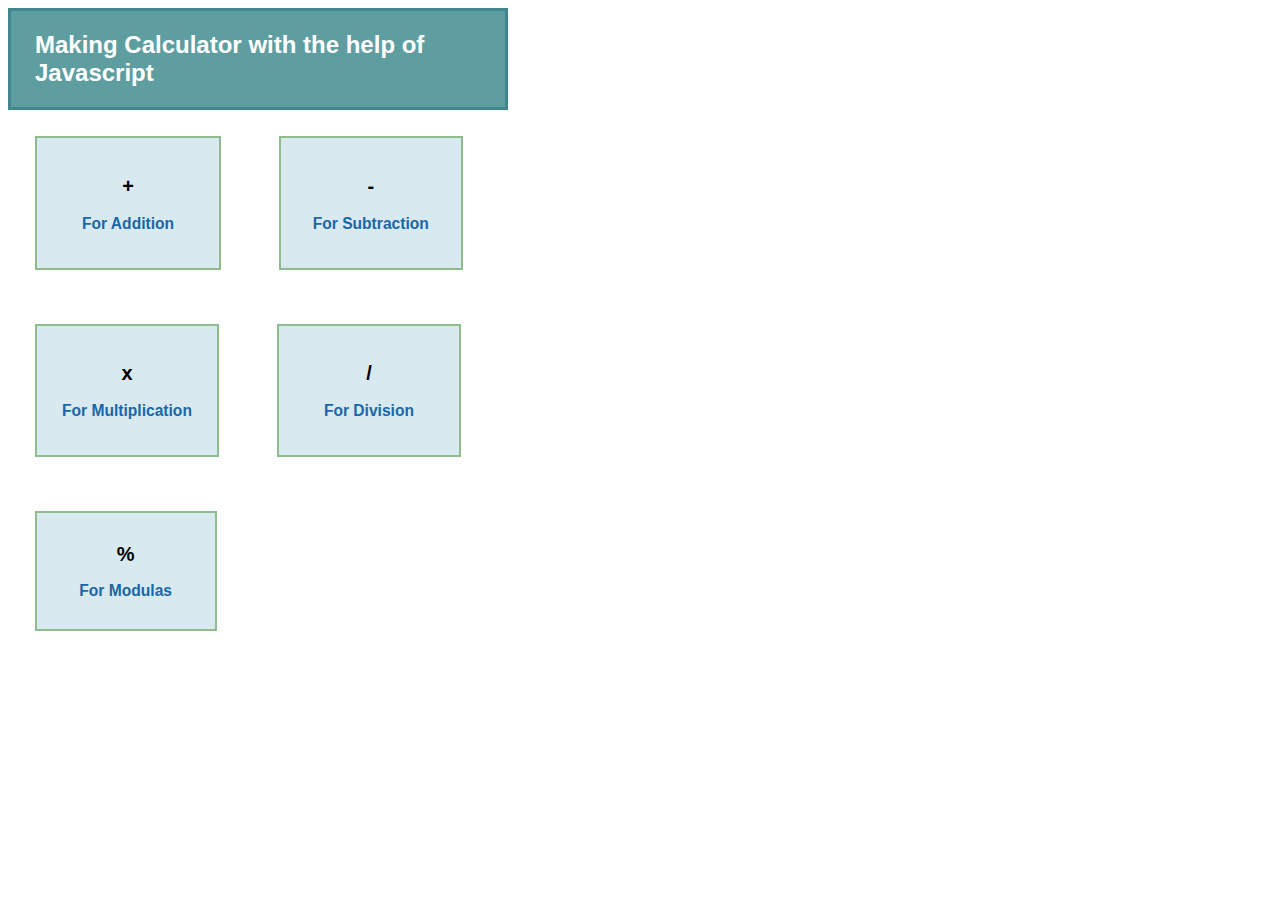
<file: index.html>
<!DOCTYPE html>
<html lang="en">
<head>
    <meta charset="UTF-8">
    <meta http-equiv="X-UA-Compatible" content="IE=edge">
    <meta name="viewport" content="width=device-width, initial-scale=1.0">
    <title>Calculator</title>
    <link rel="stylesheet" href="style.css">
</head>
<body>
    <header>
        <h2 class="mc">Making Calculator with the help of Javascript</h2> 
    </header>
    <div class="addsub">
        <button class="a"><h2>+</h2><a href="./addition.html"><h3>For Addition</h3></a></button>
        <button class="s"><h2>-</h2><a href="./subtract.html"><h3>For Subtraction</h3></a></button>
    </div>
    <div class="muldiv">
        <button class="m"><h2>x</h2><a href="./multiply.html"><h3>For Multiplication</h3></a></button>
        <button class="d"><h2>/</h2><a href="./divide.html"><h3>For Division</h3></a></button>
    </div>
    <div class="mod">
        <button class="modu"><h2>%</h2><a href="./modulus.html"><h3>For Modulas</h3></a></button>
    </div>
    <script type="module">
        alert( "This website is responsive for all screen sizes." );
    </script>
</body>
</html>
</file>
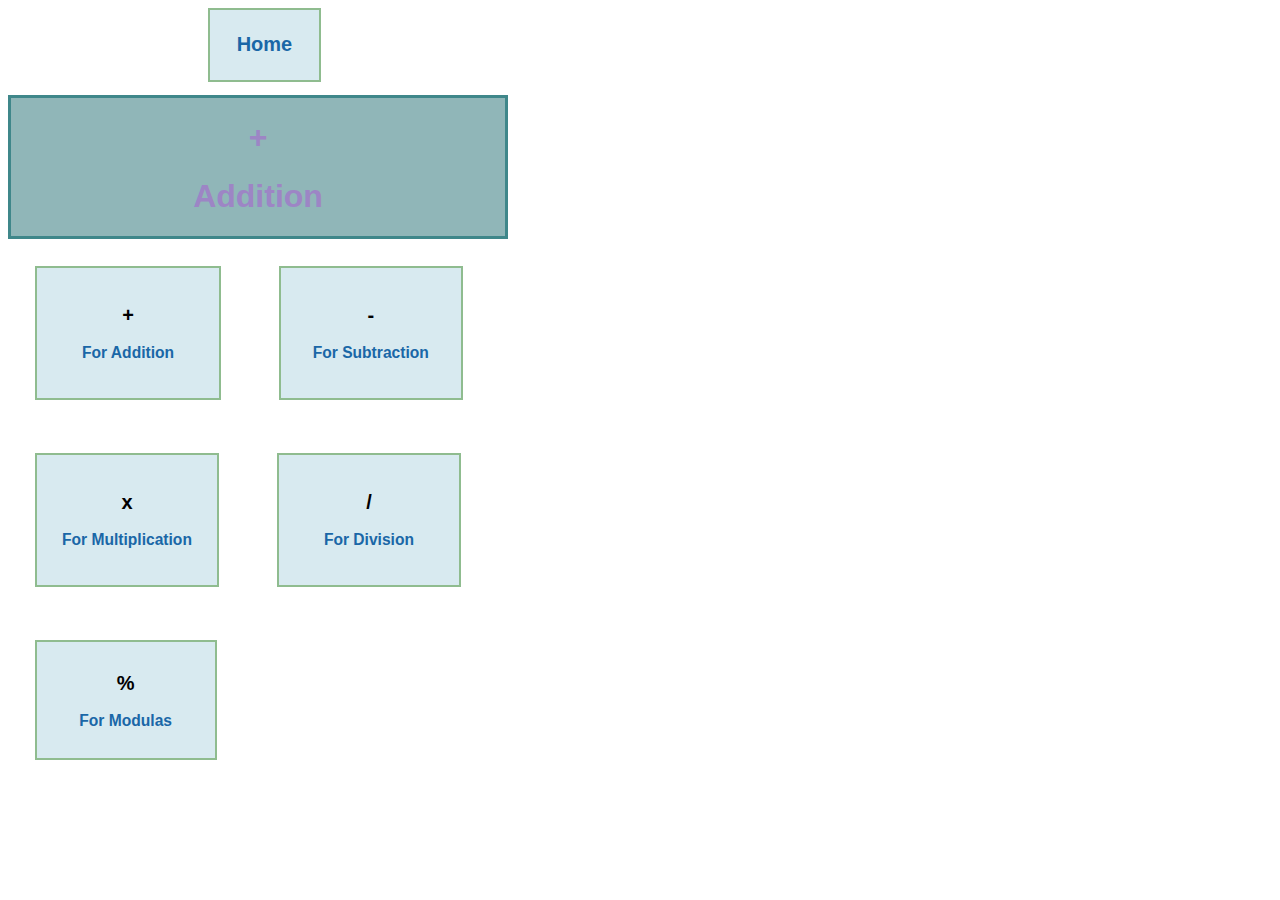
<file: addition.html>
<!DOCTYPE html>
<html lang="en">
<head>
    <meta charset="UTF-8">
    <meta http-equiv="X-UA-Compatible" content="IE=edge">
    <meta name="viewport" content="width=device-width, initial-scale=1.0">
    <title>Addition</title>
    <link rel="stylesheet" href="style.css">
</head>
<body>
    
        <button class="home"><a href="./index.html"><h2>Home</h2></a></button>
    <div class="a">
    <h1>+</h1>
    <h1>Addition</h1>
    </div>
    <div class="addsub">
        <button class="a"><h2>+</h2><a href="./addition.html"><h3>For Addition</h3></a></button>
        <button class="s"><h2>-</h2><a href="./subtract.html"><h3>For Subtraction</h3></a></button>
    </div>
    <div class="muldiv">
        <button class="m"><h2>x</h2><a href="./multiply.html"><h3>For Multiplication</h3></a></button>
        <button class="d"><h2>/</h2><a href="./divide.html"><h3>For Division</h3></a></button>
    </div>
    <div class="mod">
        <button class="modu"><h2>%</h2><a href="./modulus.html"><h3>For Modulas</h3></a></button>
    </div>
    <script src="./add.mjs"></script>
</body>
</html>
</file>
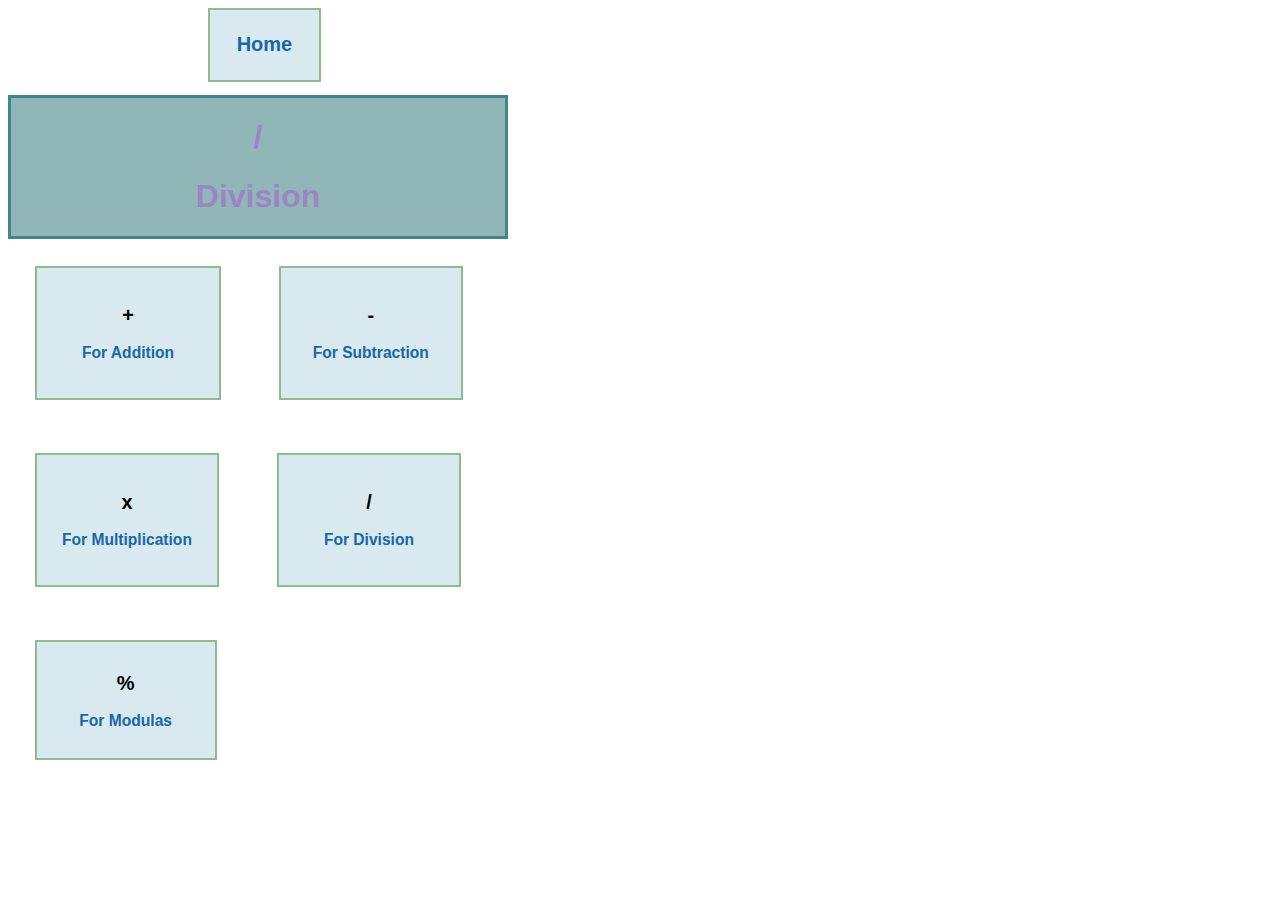
<file: divide.html>
<!DOCTYPE html>
<html lang="en">
<head>
    <meta charset="UTF-8">
    <meta http-equiv="X-UA-Compatible" content="IE=edge">
    <meta name="viewport" content="width=device-width, initial-scale=1.0">
    <title>Division</title>
    <link rel="stylesheet" href="style.css">
</head>
<body>
    <button class="home"><a href="./index.html"><h2>Home</h2></a></button>
    <div class="a">
    <h1>/</h1>
    <h1>Division</h1>
    </div>
    <div class="addsub">
        <button class="a"><h2>+</h2><a href="./addition.html"><h3>For Addition</h3></a></button>
        <button class="s"><h2>-</h2><a href="./subtract.html"><h3>For Subtraction</h3></a></button>
    </div>
    <div class="muldiv">
        <button class="m"><h2>x</h2><a href="./multiply.html"><h3>For Multiplication</h3></a></button>
        <button class="d"><h2>/</h2><a href="./divide.html"><h3>For Division</h3></a></button>
    </div>
    <div class="mod">
        <button class="modu"><h2>%</h2><a href="./modulus.html"><h3>For Modulas</h3></a></button>
    </div>
    <script src="./div.mjs"></script>
</body>
</html>
</file>
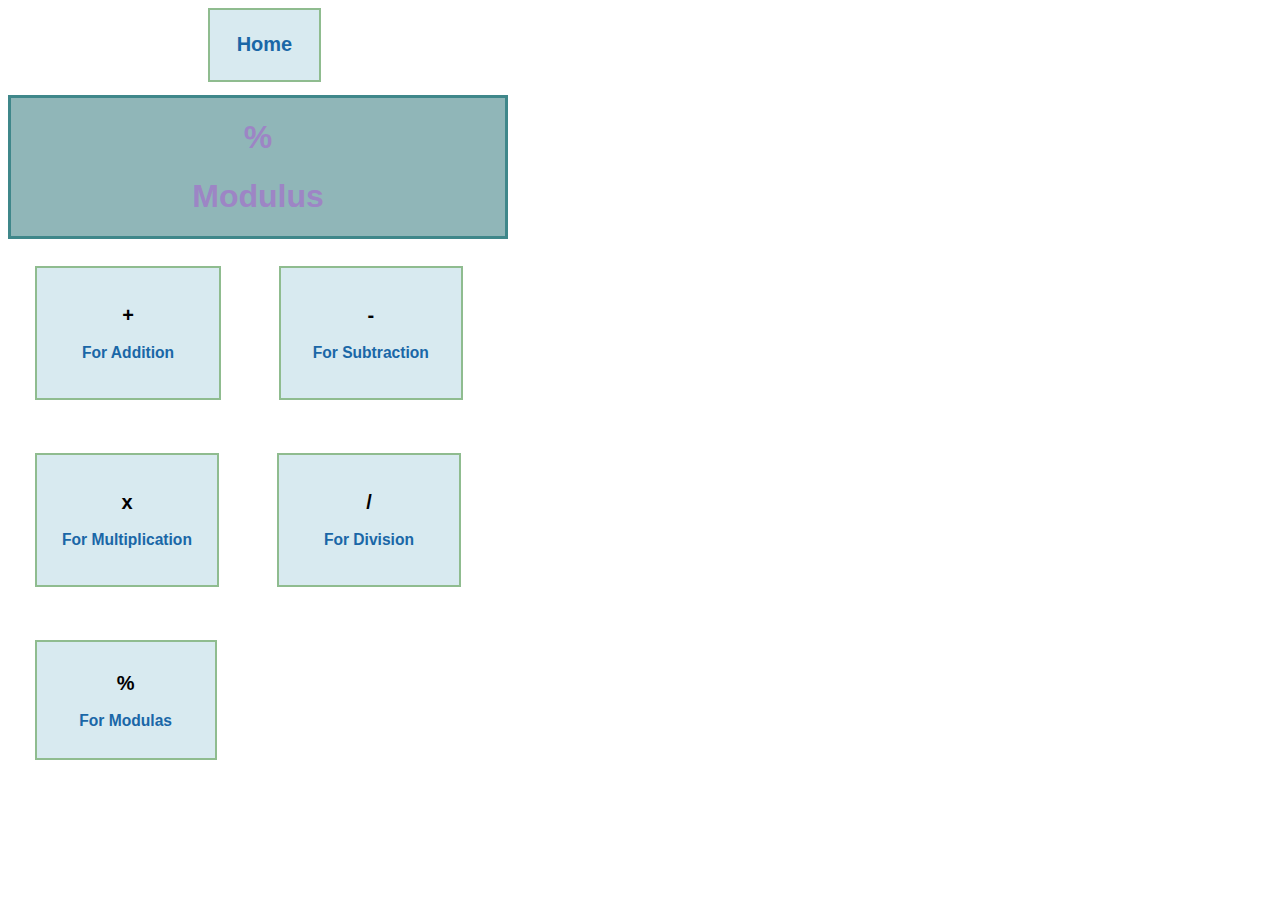
<file: modulus.html>
<!DOCTYPE html>
<html lang="en">
<head>
    <meta charset="UTF-8">
    <meta http-equiv="X-UA-Compatible" content="IE=edge">
    <meta name="viewport" content="width=device-width, initial-scale=1.0">
    <title>Modulus</title>
    <link rel="stylesheet" href="style.css">
</head>
<body>
    
        <button class="home"><a href="./index.html"><h2>Home</h2></a></button>
    <div class="a">
    <h1>%</h1>
    <h1>Modulus</h1>
    </div>
    <div class="addsub">
        <button class="a"><h2>+</h2><a href="./addition.html"><h3>For Addition</h3></a></button>
        <button class="s"><h2>-</h2><a href="./subtract.html"><h3>For Subtraction</h3></a></button>
    </div>
    <div class="muldiv">
        <button class="m"><h2>x</h2><a href="./multiply.html"><h3>For Multiplication</h3></a></button>
        <button class="d"><h2>/</h2><a href="./divide.html"><h3>For Division</h3></a></button>
    </div>
    <div class="mod">
        <button class="modu"><h2>%</h2><a href="./modulus.html"><h3>For Modulas</h3></a></button>
    </div>
    <script src="./mod.mjs"></script>
</body>
</html>
</file>
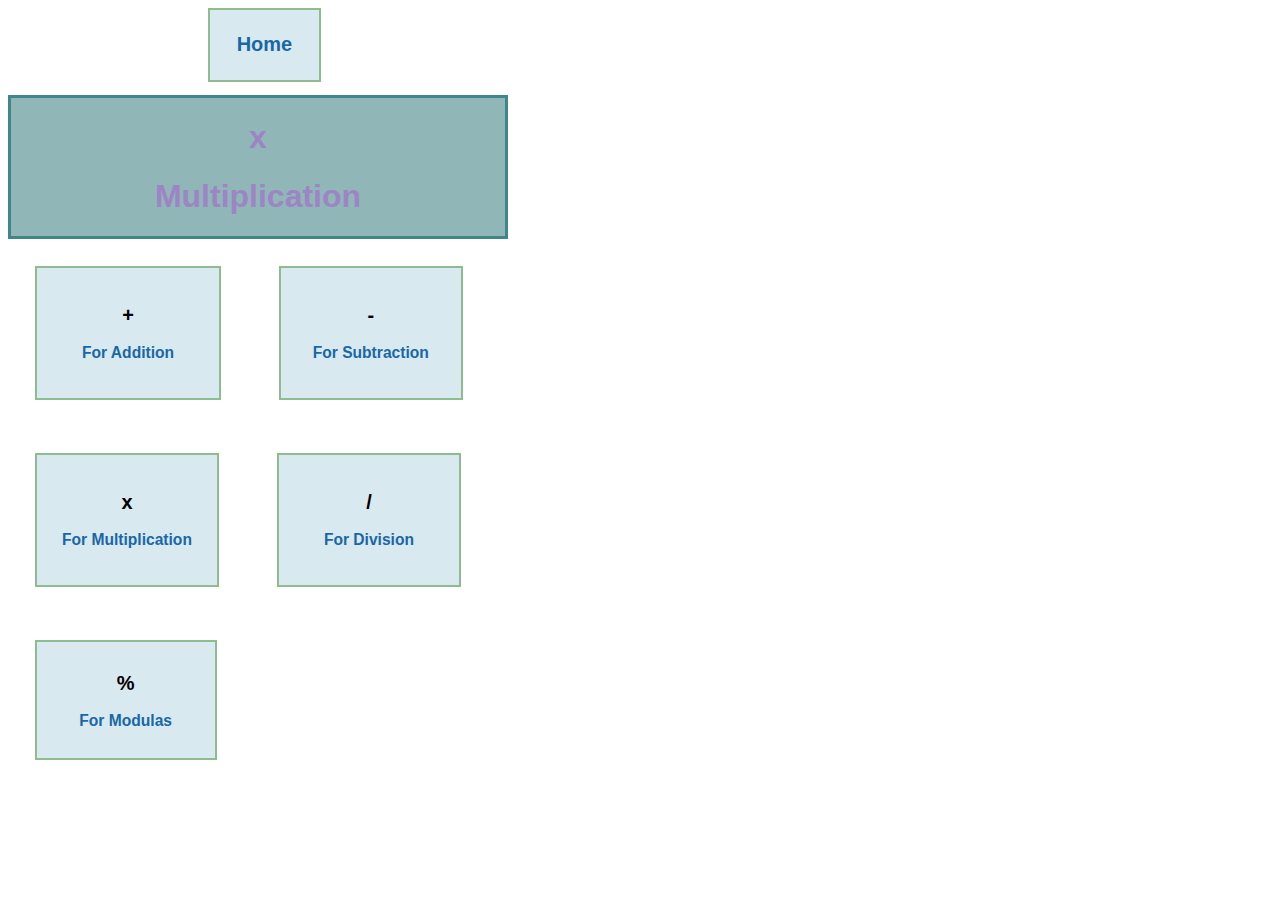
<file: multiply.html>
<!DOCTYPE html>
<html lang="en">
<head>
    <meta charset="UTF-8">
    <meta http-equiv="X-UA-Compatible" content="IE=edge">
    <meta name="viewport" content="width=device-width, initial-scale=1.0">
    <title>Multiplication</title>
    <link rel="stylesheet" href="style.css">
</head>
<body>
    <button class="home"><a href="./index.html"><h2>Home</h2></a></button>
    <div class="a">
    <h1>x</h1>
    <h1>Multiplication</h1>
    </div>
    <div class="addsub">
        <button class="a"><h2>+</h2><a href="./addition.html"><h3>For Addition</h3></a></button>
        <button class="s"><h2>-</h2><a href="./subtract.html"><h3>For Subtraction</h3></a></button>
    </div>
    <div class="muldiv">
        <button class="m"><h2>x</h2><a href="./multiply.html"><h3>For Multiplication</h3></a></button>
        <button class="d"><h2>/</h2><a href="./divide.html"><h3>For Division</h3></a></button>
    </div>
    <div class="mod">
        <button class="modu"><h2>%</h2><a href="./modulus.html"><h3>For Modulas</h3></a></button>
    </div>
    <script src="./mul.mjs"></script>
</body>
</html>
</file>
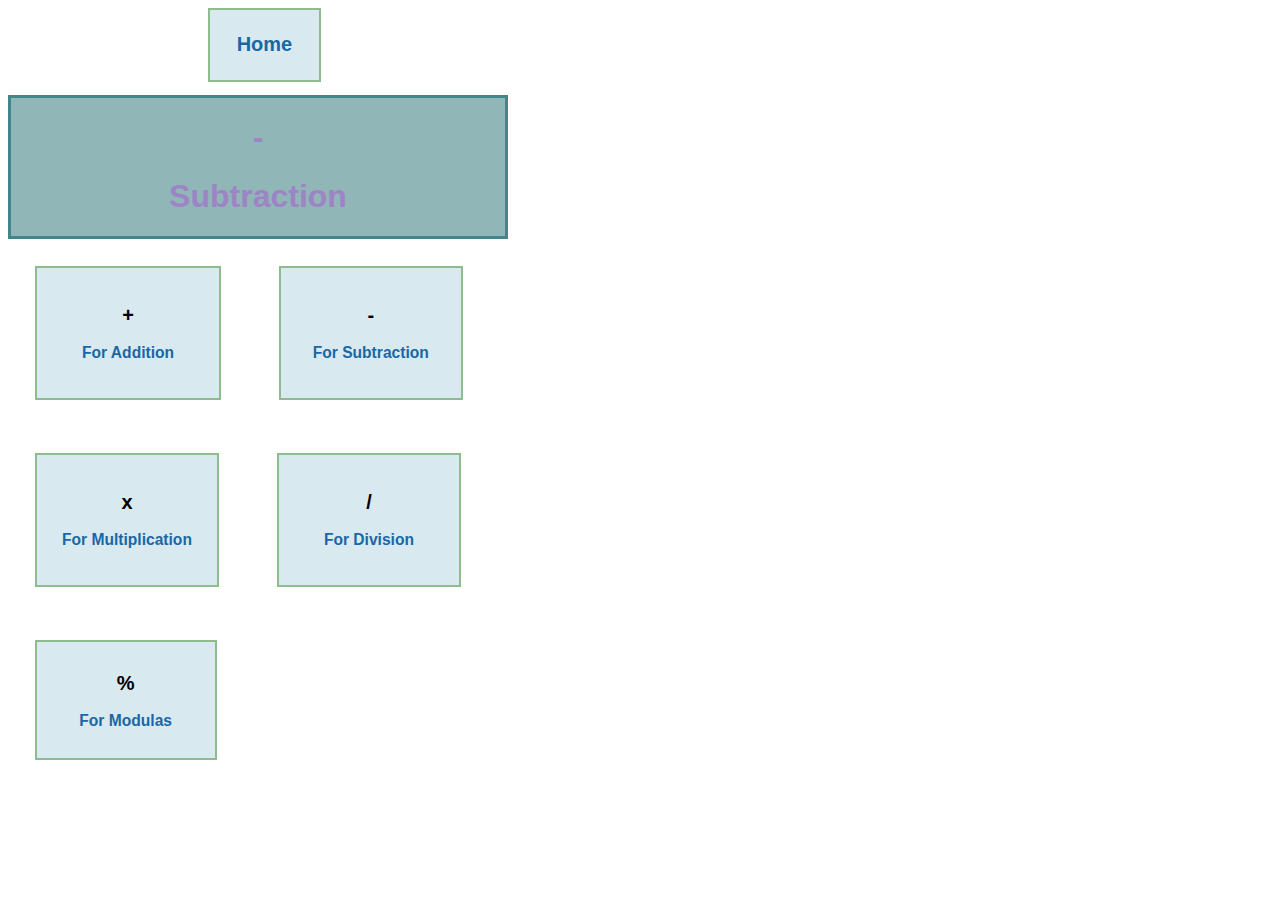
<file: subtract.html>
<!DOCTYPE html>
<html lang="en">
<head>
    <meta charset="UTF-8">
    <meta http-equiv="X-UA-Compatible" content="IE=edge">
    <meta name="viewport" content="width=device-width, initial-scale=1.0">
    <title>Subtraction</title>
    <link rel="stylesheet" href="style.css">
</head>
<body>
    <button class="home"><a href="./index.html"><h2>Home</h2></a></button>
    <div class="a">
    <h1>-</h1>
    <h1>Subtraction</h1>
    </div>
    <div class="addsub">
        <button class="a"><h2>+</h2><a href="./addition.html"><h3>For Addition</h3></a></button>
        <button class="s"><h2>-</h2><a href="./subtract.html"><h3>For Subtraction</h3></a></button>
    </div>
    <div class="muldiv">
        <button class="m"><h2>x</h2><a href="./multiply.html"><h3>For Multiplication</h3></a></button>
        <button class="d"><h2>/</h2><a href="./divide.html"><h3>For Division</h3></a></button>
    </div>
    <div class="mod">
        <button class="modu"><h2>%</h2><a href="./modulus.html"><h3>For Modulas</h3></a></button>
    </div>
    <script src="./sub.mjs"></script>
</body>
</html>
</file>
<file: style.css>
body{
    max-width: 500px;
}
header{
    margin: 0;
    background-color: cadetblue;
    border: 3px solid rgb(63, 135, 138);
}
.mc{
    color: white;
    margin-left: 1em;
    font-family: 'Lucida Sans', 'Lucida Sans Regular', 'Lucida Grande', 'Lucida Sans Unicode', Geneva, Verdana, sans-serif;
}
button.a{
    border: 2px solid darkseagreen;
    background-color: rgb(216, 234, 240);
    margin: 2em;
    padding-left: 3.4em;
    padding-right: 3.4em;
    padding-top: 1.5em;
    padding-bottom: 1.5em;
}
button.s{
    border: 2px solid darkseagreen;
    background-color: rgb(216, 234, 240);
    margin: 2em;
    padding-left: 2.4em;
    padding-right: 2.4em;
    padding-top: 1.5em;
    padding-bottom: 1.5em;
}
button.m{
    border: 2px solid darkseagreen;
    background-color: rgb(216, 234, 240);
    margin: 2em;
    padding-left: 1.9em;
    padding-right: 1.9em;
    padding-top: 1.5em;
    padding-bottom: 1.5em;
}
button.d{
    border: 2px solid darkseagreen;
    background-color: rgb(216, 234, 240);
    margin: 2em;
    padding-left: 3.4em;
    padding-right: 3.4em;
    padding-top: 1.5em;
    padding-bottom: 1.5em;
}
button.modu{
    border: 2px solid darkseagreen;
    background-color: rgb(216, 234, 240);
    margin: 2em;
    padding-left: 3.2em;
    padding-right: 3.2em;
    padding-top: 1em;
    padding-bottom: 1em;
}
a{
    text-decoration: none;
    color: rgb(26, 103, 167);
}
/*AdditionPage*/
h1{
    text-align: center;
}
div.a{
    border: 3px solid rgb(63, 135, 138);
    background-color: rgb(144, 182, 184);
    color: rgb(157, 133, 197);
    font-family: Verdana, Geneva, Tahoma, sans-serif;
}
button.home{
    margin-bottom: 1em;
    margin-left: 15em;
    padding-left: 2em;
    padding-right: 2em;
    padding-top: 0.5em;
    padding-bottom: 0.5em;
    border: 2px solid darkseagreen;
    background-color: rgb(216, 234, 240);
}
</file>
